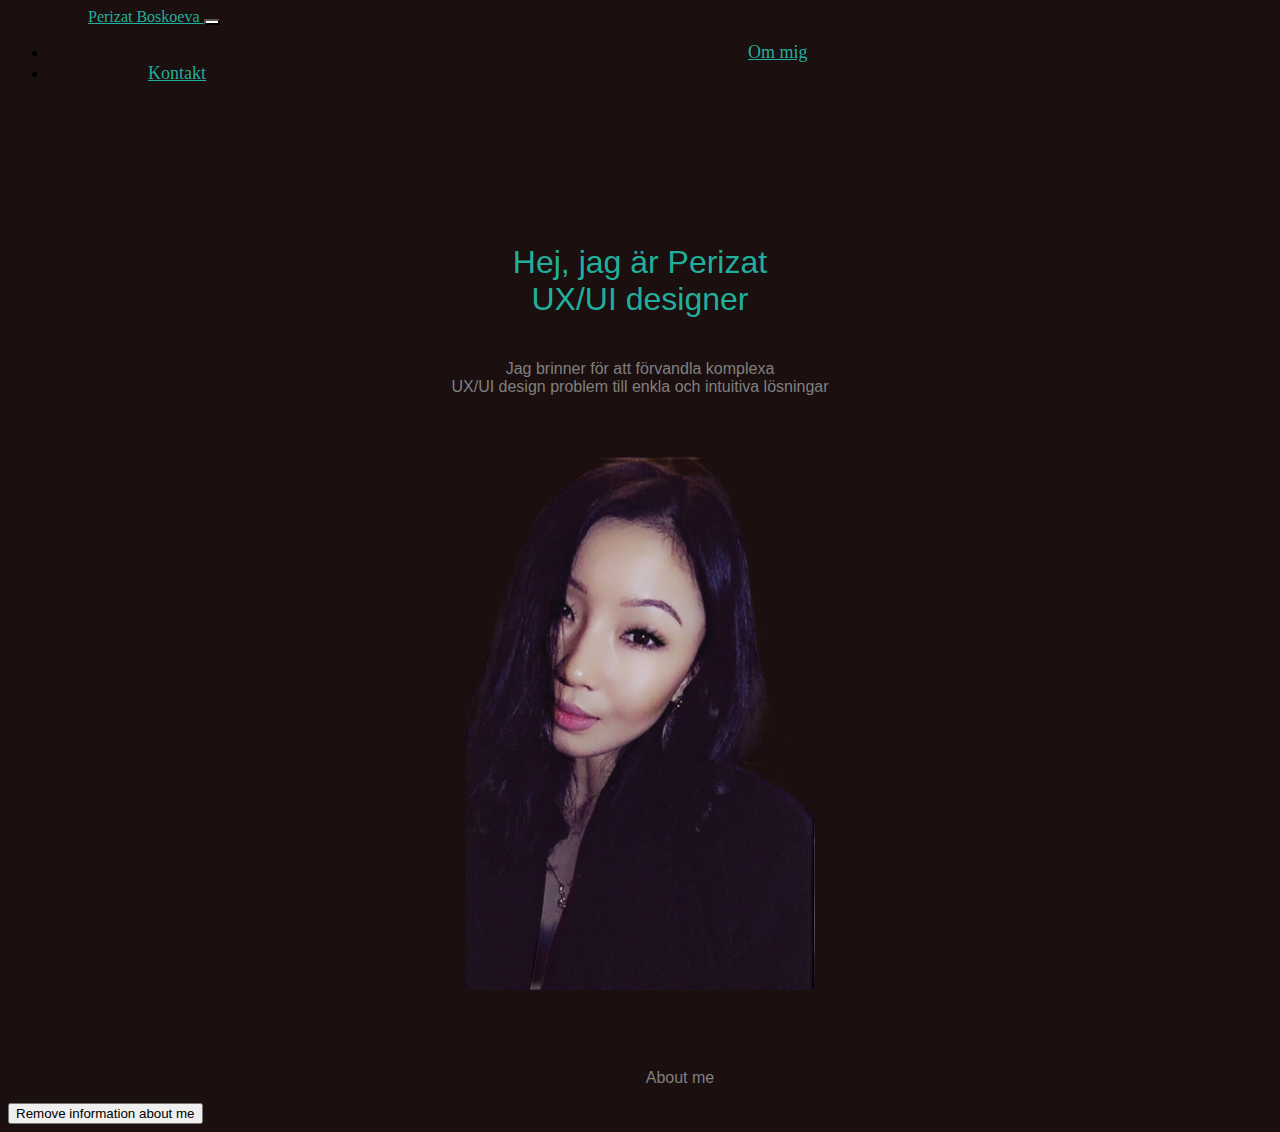
<file: index.html>
<!DOCTYPE html>
<html lang="en">
  <head>
    <meta charset="utf-8" />
    <meta name="viewport" content="width=device-width, initial-scale=1, minimum-scale=1, maximum-scale=1" />
    <!--Titel på min hemsida-->
    <!--Webbriktlinje wcag 2.4.2-->
    <title>Startsida - Peris portfölj</title>
    <!--CSS för Bootstrap-->
    <link
      href="https://cdn.jsdelivr.net/npm/bootstrap@5.3.0-alpha1/dist/css/bootstrap.min.css"
      rel="stylesheet"
      integrity="sha384-GLhlTQ8iRABdZLl6O3oVMWSktQOp6b7In1Zl3/Jr59b6EGGoI1aFkw7cmDA6j6gD"
      crossorigin="anonymous"
    />
    <!--Egen CSS-->
    <link rel="stylesheet" href="style.css" />
  </head>
    <!--Meny på min hemsida -->
    <nav class="navbar navbar-expand-lg navbar-red bg-red">
      <a class="navbar-brand" href="./index.html" class="link"
        >Perizat Boskoeva
      </a>
      <button
        class="navbar-toggler btn-color"
        type="button"
        data-toggle="collapse"
        data-target="#navbarSupportedContent"
        aria-controls="navbarSupportedContent"
        aria-expanded="false"
        aria-label="Toggle navigation"
      >
        <span class="navbar-toggler-icon"></span>
      </button>
      <!--Mina sidor-->
      <div class="collapse navbar-collapse" id="navbarSupportedContent">
        <ul class="navbar-nav mr-auto">
          <li class="nav-item">
            <a class="nav-link" href="./about.html">Om mig</a>
          </li>
          <li class="nav-item">
            <a class="nav-link" href="./contact.html">Kontakt</a>
          </li>
        </ul>
      </div>
    </nav> 
    <!--Sidans innehål-->
    <div class="container">
      <div class="row">
        <div class="col-xs-12 col-md-12 col-lg-7">
          <h1 class="header">
            Hej, jag är Perizat
            <br />
            UX/UI designer
          </h1>
          <br />
          <br />
          <br />
          <p class="margin-left">
            Jag brinner för att förvandla komplexa <br />
            UX/UI design problem till enkla och intuitiva lösningar
          </p>
          <!--Bild på mig och alt-text för bild-->
        </div>
        <div class="col-xs-12 col-md-12 col-lg-5 text-center">
          <!--Webbriktlinje wcag 1.1.1 -->
          <img class="image" src="./Images/test.png" alt-text="Bild på hemsidans grundare"/>
        </div>
      </div>
    </div>
    <!--JavaScriptdelen för p element och button-->
    <p id="aboutMe">About me</p>
    <p id="whoAreYou" style="display: none">Enought about me, who are you?</p>
    <button onclick="removeInfo()" id="btn">Remove information about me</button>
    <!--Script för Bootstrap-->
    <script src="https://cdn.jsdelivr.net/npm/bootstrap@5.3.0-alpha1/dist/js/bootstrap.bundle.min.js" integrity="sha384-w76AqPfDkMBDXo30jS1Sgez6pr3x5MlQ1ZAGC+nuZB+EYdgRZgiwxhTBTkF7CXvN" crossorigin="anonymous"></script>
    <!--Script för att ta bort p-element och knapp. Visar även nytt p-element med annan text-->
    <script>
      function removeInfo() {
        document.getElementById("aboutMe").remove();
        document.getElementById("btn").remove();
        var div = document.getElementById("whoAreYou");
        div.style.display = "block";
      }
    </script>
  </body>
</html>
</file>
<file: style.css>
body {
  background-color: #1c0f0f;
}
.header {
  color: #21d5bdd2;
  text-align: center;
  padding-bottom: 0rem;
  font-size: large10;
  font-family: Verdana, Geneva, Tahoma, sans-serif;
  margin-left: 0;
}
h1 {
  color: #21d5bdd2;
  margin-bottom: 1rem;
  font-size: 2rem;
  height: 1rem;
  font-weight: 500;
  padding-bottom: 21.41;
  margin-top: 10rem;
  margin-left: 7rem;
  font-family: Verdana, Geneva, Tahoma, sans-serif;
}
.margin-left {
  margin-left: 0;
}
.text-center {
  text-align: center;
}
p {
  color: grey;
  text-align: center;
  margin-left: 5rem;
  font-size: 1rem;
  margin-top: -1rem;
  font-family: Verdana, Geneva, Tahoma, sans-serif;
  margin-top: 30px;
}
h2 {
  text-align: center;
  color: #21d5bdd2;
  margin-bottom: 2rem;
  padding-bottom: 21, 41;
  margin-top: 2rem;
  margin-right: 0rem;
  font-size: 2rem;
  font-family: Verdana, Geneva, Tahoma, sans-serif;
}
h3 {
  text-align: center;
  color: #21d5bdd2;
  font-weight: bold;
  font-size: 2rem;
  font-family: Verdana, Geneva, Tahoma, sans-serif;
}

.btn-color {
  background-color: white;
}

.image {
  width: 350px;
  box-shadow: 200 200 100px rgba(red, green, blue, alpha);
  padding: 100;
}
.about {
  color: grey;
  text-align: center;
  margin-left: 1rem;
  font-size: 1rem;
  margin-top: -1rem;
  font-family: Verdana, Geneva, Tahoma, sans-serif;
}
.contact {
  color: grey;
  text-align: center;
  margin-right: 5rem;
  font-size: 20px;
  margin-top: -1rem;
  font-family: Verdana, Geneva, Tahoma, sans-serif;
}
[href="./index.html"] {
  color: #21d5bdd2;
  margin-left: 80px;
}
[href="./about.html"] {
  color: #21d5bdd2;
  margin-left: 700px;
  font-size: large;
}
[href="./contact.html"] {
  color: #21d5bdd2;
  margin-left: 100px;
  font-size: large;
}
@keyframes studsa {
  0% {
    bottom: 0;
  }
  45% {
    bottom: 200px;
  }
  90% {
    bottom: 0;
    height: 100px;
  }
  95% {
    height: 90px;
  }
  100% {
    height: 100px;
  }
}
@media only screen and (min-width: 960px) {
  /* styles for browsers larger than 960px; */
}
@media only screen and (min-width: 2000px) {
  /* for sumo sized (mac) screens */
}
</file>
